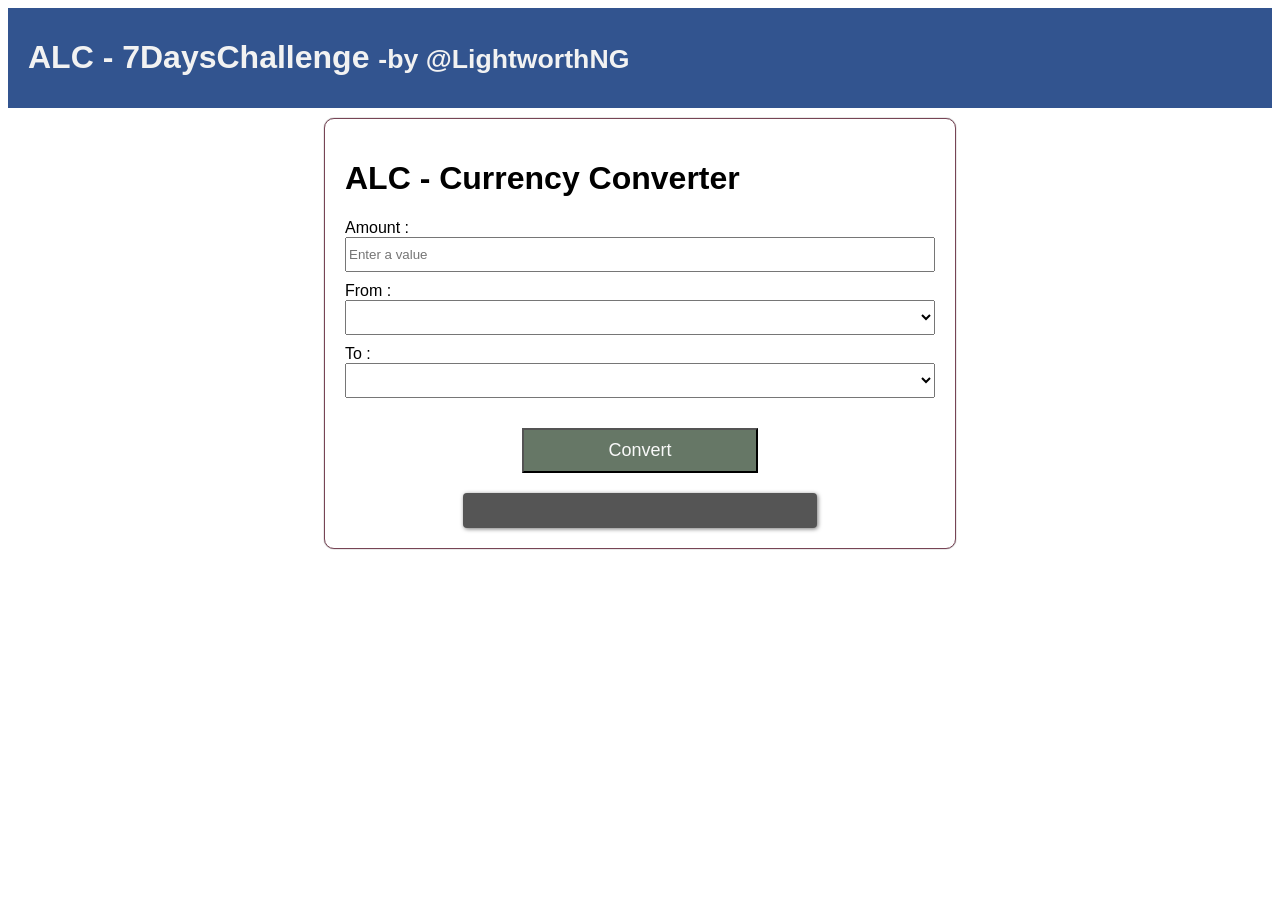
<file: index.html>
<!DOCTYPE html>
<html>
<head>
	<title>ALC7</title>
	<link rel="stylesheet" type="text/css" href="style.css">
	<script type="text/javascript" src="idb.js"></script>
</head>

<body>
<header>
	<h1> ALC - 7DaysChallenge <small>-by @LightworthNG</small></h1>
</header>

<form name="convert-currency">
	<h1>ALC - Currency Converter </h1>

	<div class="form-element">
		<label>Amount : </label>
		<input type="text" name="amt" id="amt" placeholder="Enter a value">
	</div>

	<div class="form-element">
		<label>From : </label>
		<select id="from" name="from" class="all_currencies">
			
		</select>
	</div>

	<div class="form-element">
		<label>To : </label>
		<select id="to" name="to" class="all_currencies">
			
			
		</select>
	</div>

	<button type="button"  id="convert_btn">Convert</button>
	

	<p id="result"></p>

</form>
<script type="text/javascript" src="currency-converter-app.js" >
	
</script>
</body>
</html>
</file>
<file: style.css>
/*

Project : ALC-7DaysChallenge - CurrencyConverterApp;
Submitted By: Chibueze, Samuel Eleanya;
Slack Handle: @LightworthNG;

*/

*{
	box-sizing: border-box;
	font-family: heveltica, verdana, sans-serif ;
}
header{
	background: #32548f ;
	color: #f2f2f2 ;
	padding: 10px 20px ;
	margin: auto;
}
form{
	padding: 20px ;
	width: 50% ;
	margin: 10px auto ;
	border-radius: 10px ;
	box-shadow: 0 0 1px #222 ;
	border : 1px solid #745;
}

form select {
	width: 100% ;
	min-height: 35px ;
	outline: none ;
	margin-bottom: 10px ; 
}
form input[type='text']{
	width: 100% ;
	min-height: 35px ;
	outline: none ;
	margin-bottom: 10px ; 
}

form button{
	color: #f9f9f9 ;
	background: #676 ;
	padding: 10px 15px ;
	margin : 20px auto;
	text-align: center;
	font-size: 18px ;
	font-weight: 300 ;
	width: 40% ;
	display: block;
}
form button:hover{
	color:  #676 ;
	background: #f9f9f9 ;
	border: 1px solid #676 ;
	cursor: pointer;
}

form #result{
	margin: auto;
	text-align: center;
	width: 60% ;
	padding: 10px 15px ;
	min-height: 35px ;
	color: #f7f7f7 ;
	background: #555 ;
	border-radius: 4px ;
	box-shadow: 1px 1px 4px #777 ;
}
</file>
